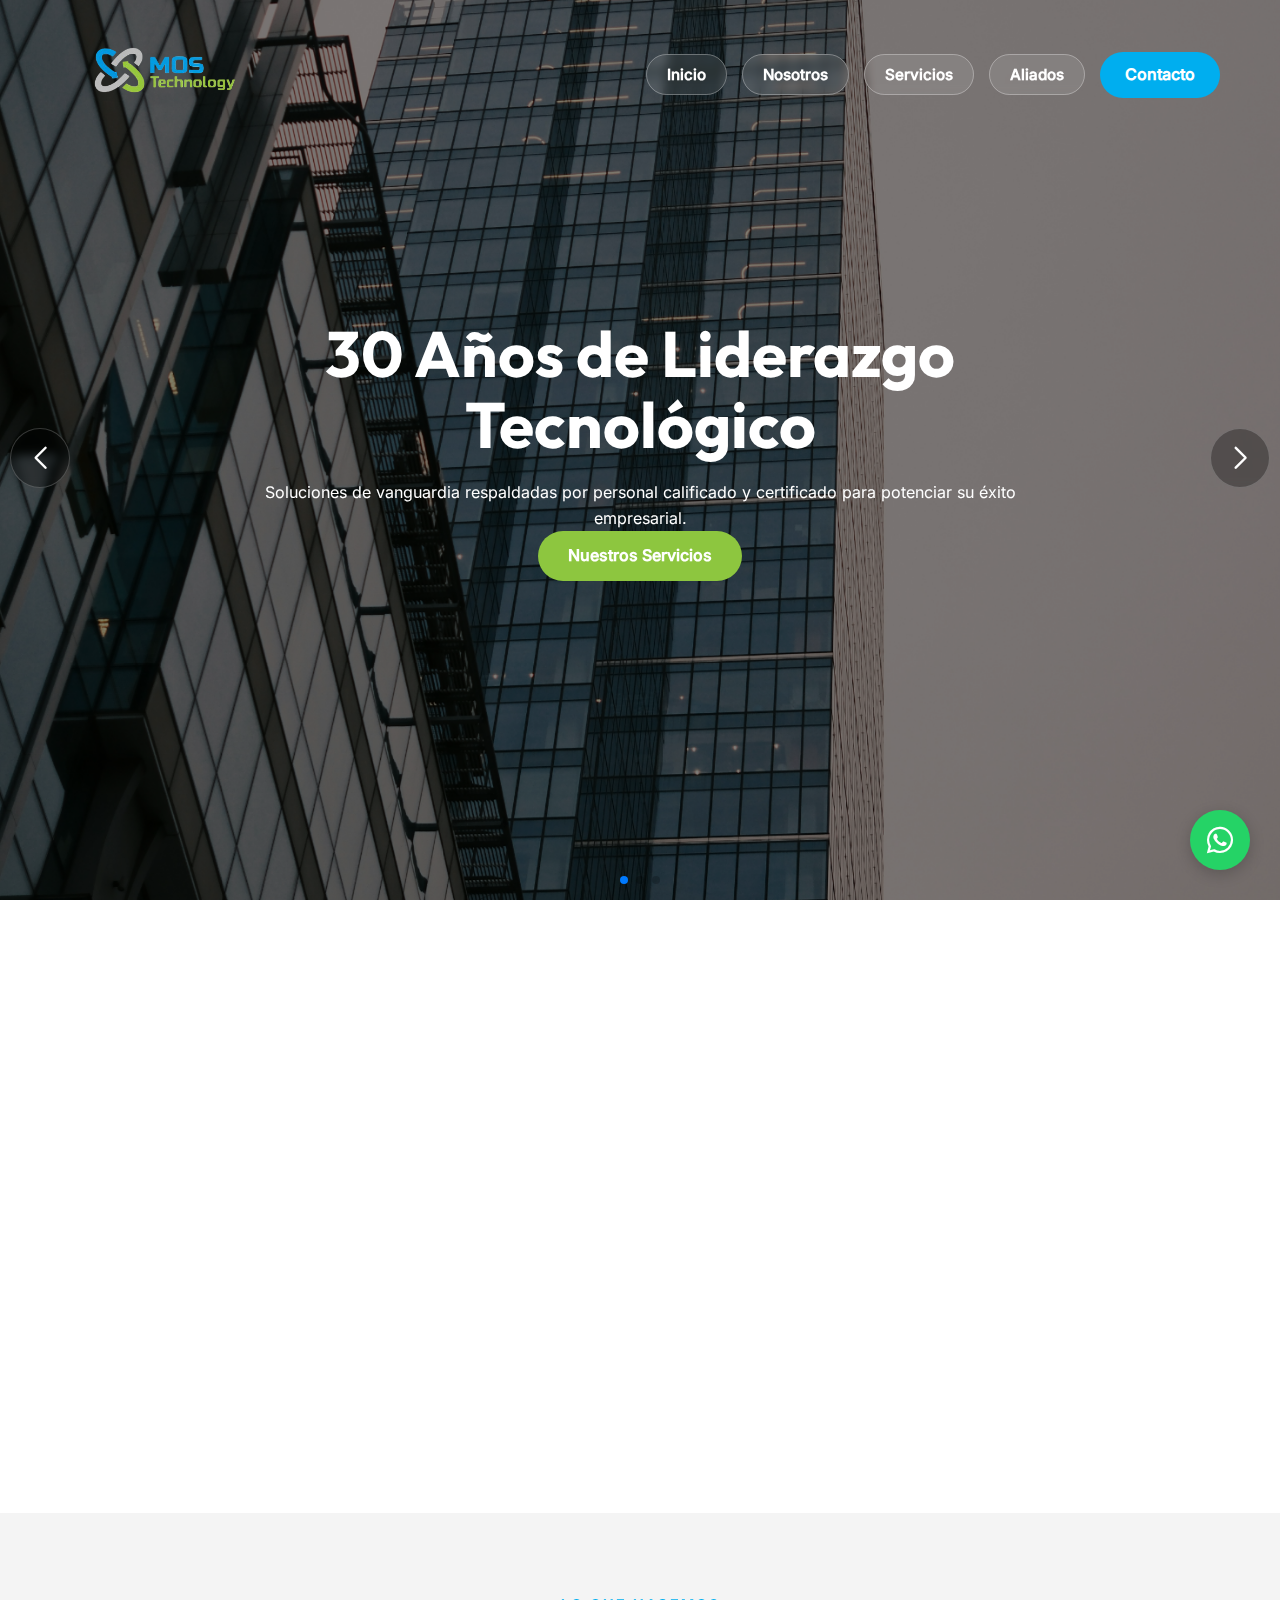
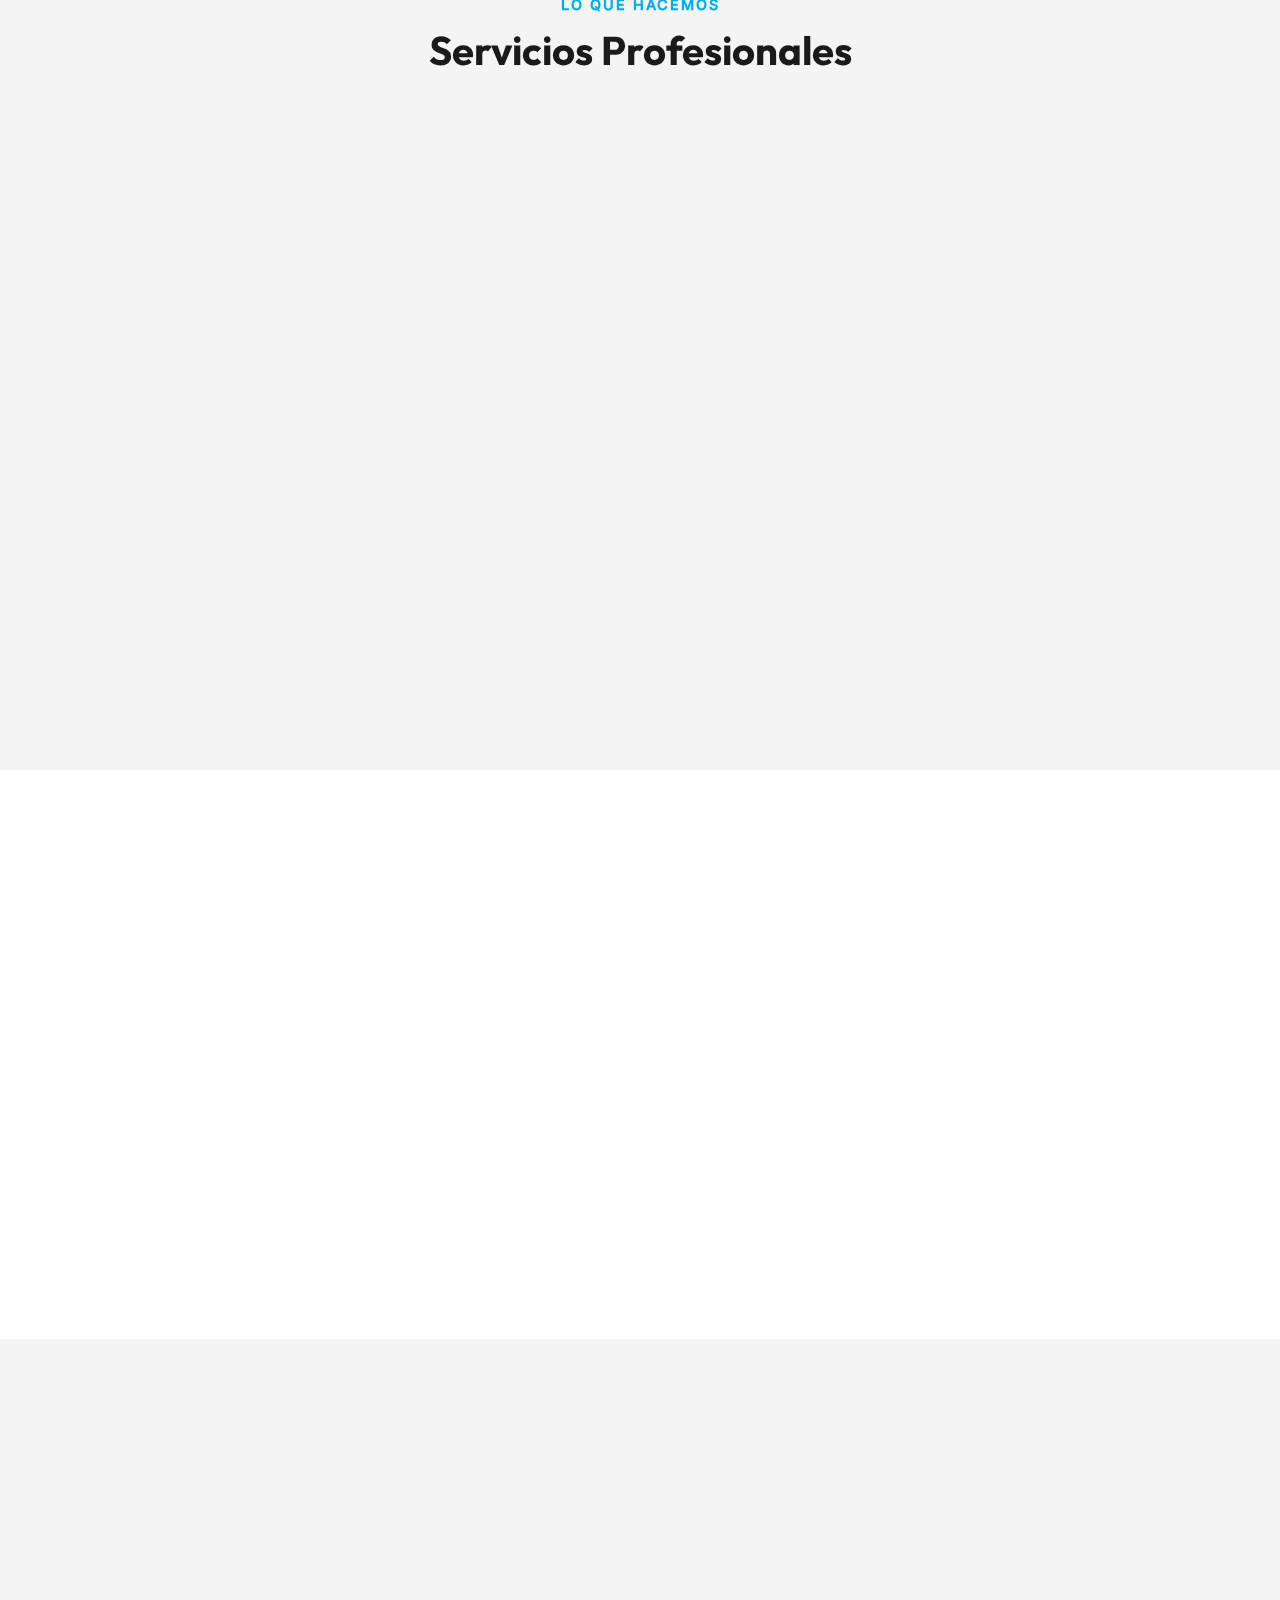
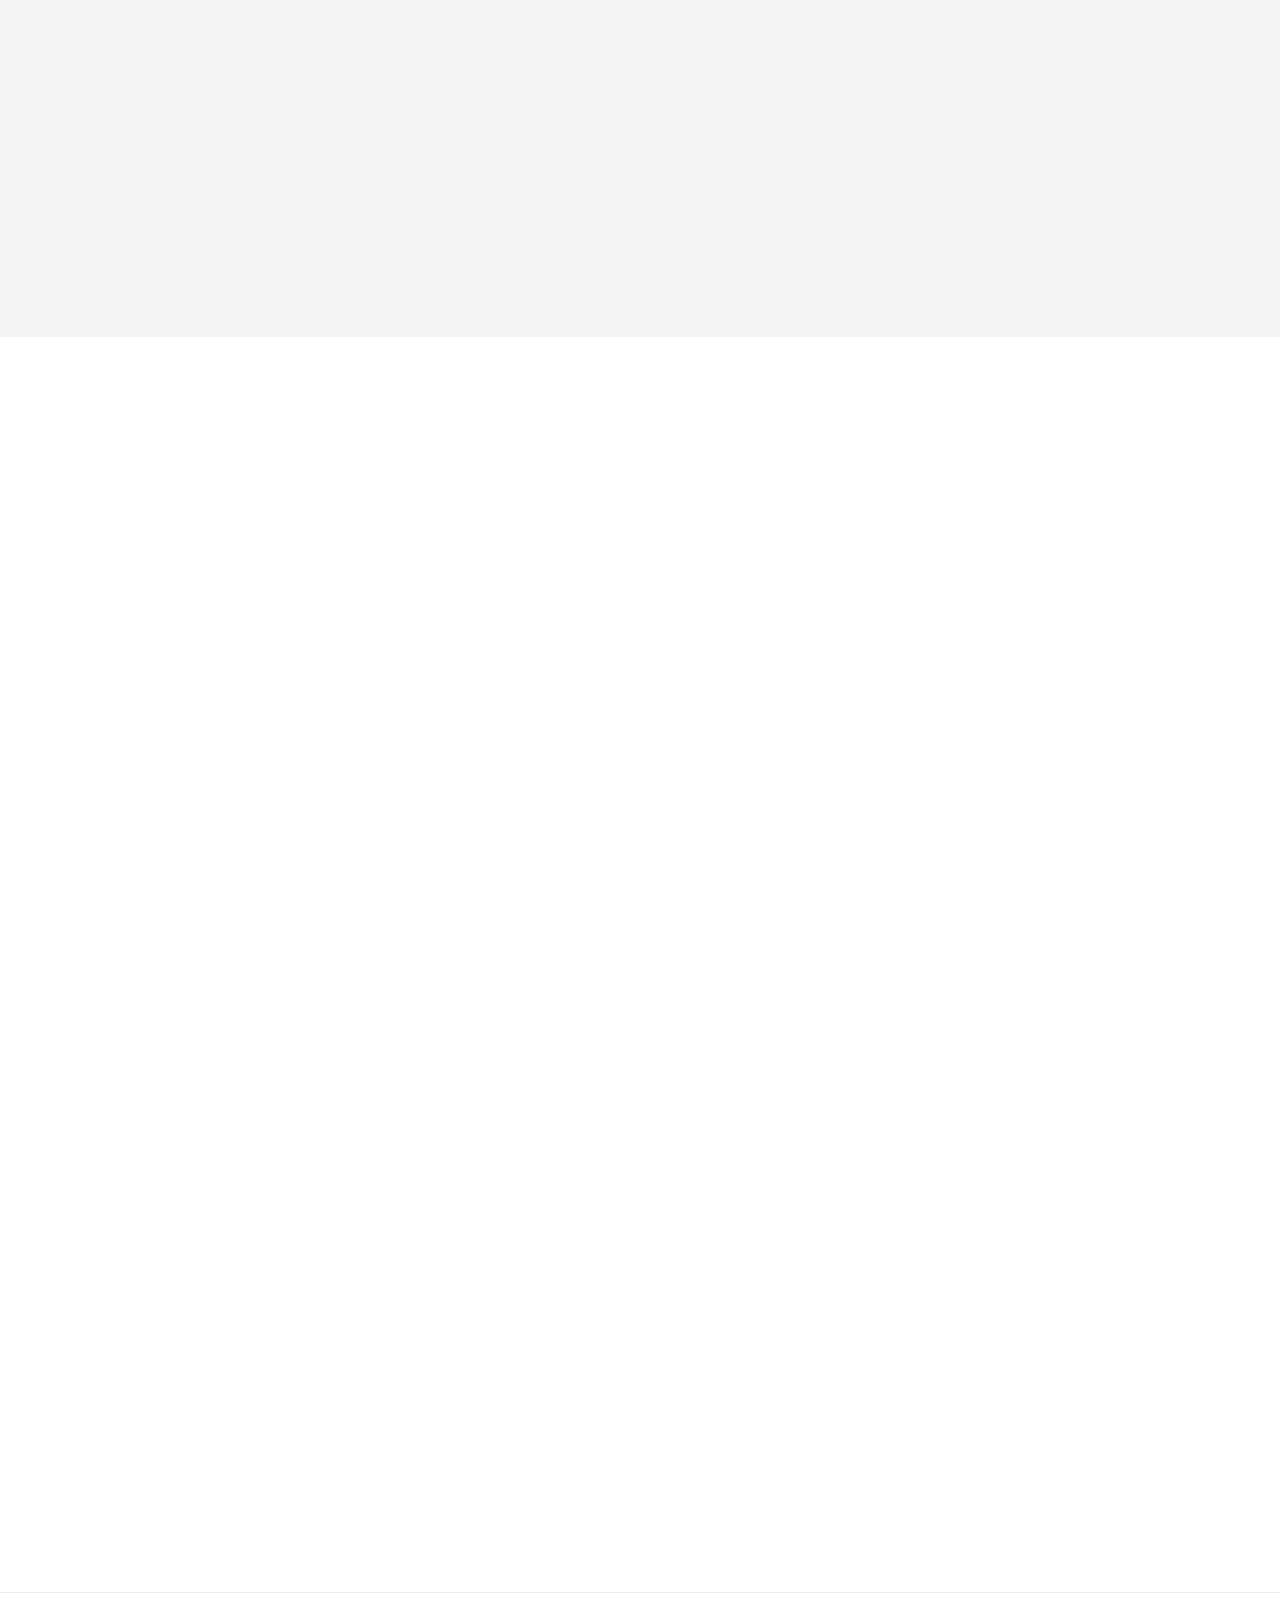
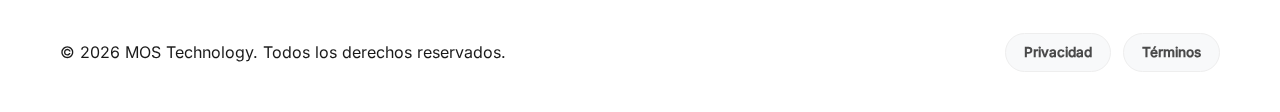
<file: index.html>
<!DOCTYPE html>
<html lang="es">

<head>
    <meta charset="UTF-8">
    <meta name="viewport" content="width=device-width, initial-scale=1.0, shrink-to-fit=no">
    <title>MOS Technology | Innovación y Soluciones Tecnológicas</title>
    <meta name="description"
        content="MOS Technology ofrece soluciones tecnológicas avanzadas, desarrollo de software y consultoría empresarial para llevar tu negocio al siguiente nivel.">

    <!-- Fuente Local -->
    <link rel="stylesheet" href="lib/css/fonts.css">

    <!-- Frameworks y Estilos -->
    <link rel="stylesheet" href="lib/css/all.min.css">
    <link rel="stylesheet" href="lib/css/swiper-bundle.min.css" />

    <!-- Favicon (Icono de la pestaña) -->
    <link rel="icon" type="image/png" href="Imagenes/logo-mos.png">

    <!-- Estilos personalizados -->
    <link rel="stylesheet" href="style.css">
</head>

<body onload="document.body.classList.add('loaded')">

    <!-- Pantalla de Carga (Preloader) -->
    <div id="preloader">
        <div class="loader-content">
            <img src="Imagenes/logo-mos.png" alt="Cargando..." class="loader-logo">
            <div class="loader-bar"></div>
        </div>
    </div>

    <!-- Botón de WhatsApp Flotante: Vinculado al número de la empresa -->
    <a href="https://wa.me/50764967222?text=Hola%20MOS%20Technology,%20me%20interesa%20obtener%20informaci%C3%B3n%20sobre%20sus%20servicios."
        class="whatsapp-btn" target="_blank" title="Chatea con nosotros">
        <i class="fab fa-whatsapp"></i>
    </a>

    <!-- Círculos de fondo: Elementos decorativos con movimiento gradual -->
    <div class="floating-bg">
        <div class="circle circle-1"></div>
        <div class="circle circle-2"></div>
    </div>

    <!-- Encabezado y Navegación -->
    <header class="header">
        <div class="container">
            <nav class="nav">
                <a href="#" class="logo">
                    <img src="Imagenes/logo-mos.png" alt="Logo de MOS Technology">
                </a>
                <ul class="nav-links">
                    <li class="mobile-menu-header">
                        <img src="Imagenes/logo-mos.png" alt="Logo" class="mobile-logo">
                    </li>
                    <li><a href="#inicio">Inicio</a></li>
                    <li><a href="#nosotros">Nosotros</a></li>
                    <li><a href="#servicios">Servicios</a></li>
                    <li><a href="#marcas">Aliados</a></li>
                    <li><a href="#contacto" class="btn-primary">Contacto</a></li>
                </ul>
                <div class="menu-toggle">
                    <i class="fas fa-bars"></i>
                </div>
            </nav>
        </div>
    </header>

    <!-- Sección de Inicio con Carrusel Hero -->
    <section id="inicio" class="hero">
        <div class="swiper hero-swiper">
            <div class="swiper-wrapper">
                <div class="swiper-slide">
                    <div class="slide-bg"
                        style="background-image: linear-gradient(rgba(0,0,0,0.5), rgba(0,0,0,0.5)), url('Imagenes/inicio-diapositiva-1.jpg');">
                    </div>
                    <div class="slide-content">
                        <h1 class="fade-in">30 Años de Liderazgo Tecnológico</h1>
                        <p class="fade-in">Soluciones de vanguardia respaldadas por personal calificado y certificado
                            para potenciar su éxito empresarial.</p>
                        <a href="#servicios" class="btn-secondary fade-in">Nuestros Servicios</a>
                    </div>
                </div>
                <div class="swiper-slide">
                    <div class="slide-bg"
                        style="background-image: linear-gradient(rgba(0,0,0,0.5), rgba(0,0,0,0.5)), url('Imagenes/inicio-diapositiva-2.jpg');">
                    </div>
                    <div class="slide-content">
                        <h1 class="fade-in">Sistemas Integrados a su Medida</h1>
                        <p class="fade-in">Transformamos sus objetivos comerciales en herramientas de vanguardia,
                            garantizando fiabilidad y los más altos estándares de calidad.</p>
                        <a href="#contacto" class="btn-secondary fade-in">Contactar ahora</a>
                    </div>
                </div>
                <div class="swiper-slide">
                    <div class="slide-bg"
                        style="background-image: linear-gradient(rgba(0,0,0,0.5), rgba(0,0,0,0.5)), url('Imagenes/inicio-diapositiva-3.jpg');">
                    </div>
                    <div class="slide-content">
                        <h1 class="fade-in">Compromiso con la Fiabilidad</h1>
                        <p class="fade-in">Asesoría personalizada y sistemas integrados con los más altos estándares de
                            calidad del mercado.</p>
                        <a href="#nosotros" class="btn-secondary fade-in">Saber más</a>
                    </div>
                </div>
            </div>
            <!-- Paginación y botones del carrusel -->
            <div class="swiper-pagination"></div>
            <div class="swiper-button-next"></div>
            <div class="swiper-button-prev"></div>
        </div>
    </section>

    <!-- Sección Sobre Nosotros -->
    <section id="nosotros" class="about section">
        <div class="container">
            <div class="section-grid">
                <div class="reveal-left">
                    <span class="section-subtitle">Sobre Nosotros</span>
                    <h2 class="section-title">Impulsando el Éxito con <span>MOS Technology</span></h2>
                    <p>Como empresa buscamos que nuestros clientes logren el mayor éxito posible en sus negocios
                        mediante nuestra asesoría personalizada. Desarrollamos soluciones con los más altos estándares
                        de calidad, a través de personal calificado y certificado.</p>
                    <p>Nuestra trayectoria nos permite entender profundamente los objetivos comerciales y
                        organizacionales de cada aliado, llevando siempre tecnología de vanguardia a su alcance.</p>
                    <div class="stats-grid">
                        <div class="stat-item">
                            <h3>30+</h3>
                            <p>Años de Experiencia</p>
                        </div>
                        <div class="stat-item">
                            <h3>200+</h3>
                            <p>Proyectos Finalizados</p>
                        </div>
                    </div>
                </div>
                <div class="reveal-right">
                    <div class="about-image">
                        <img src="Imagenes/equipo-nosotros.jpg" alt="Equipo de MOS Technology" class="img-rounded"
                            loading="lazy">
                    </div>
                </div>
            </div>
        </div>
    </section>

    <!-- Sección de Servicios Profesionales -->
    <section id="servicios" class="services section bg-light">
        <div class="container">
            <div class="text-center mb-50">
                <span class="section-subtitle">Lo que hacemos</span>
                <h2 class="section-title">Servicios Profesionales</h2>
            </div>
            <div class="services-grid">
                <!-- Tarjeta de Servicio: Cloud -->
                <div class="service-card reveal-up">
                    <div class="icon-box"><i class="fas fa-cloud"></i></div>
                    <h3>Soluciones Cloud</h3>
                    <p>Implementación y gestión de infraestructuras en la nube para máxima escalabilidad.</p>
                </div>
                <!-- Tarjeta de Servicio: Infraestructura -->
                <div class="service-card reveal-up" style="transition-delay: 0.1s;">
                    <div class="icon-box"><i class="fas fa-server"></i></div>
                    <h3>Soluciones de Infraestructura</h3>
                    <p>Diseño y optimización de centros de datos y redes corporativas robustas.</p>
                </div>
                <!-- Tarjeta de Servicio: Movilidad -->
                <div class="service-card reveal-up" style="transition-delay: 0.2s;">
                    <div class="icon-box"><i class="fas fa-mobile-screen-button"></i></div>
                    <h3>Soluciones de Movilidad Empresarial</h3>
                    <p>Herramientas y aplicaciones para trabajar con seguridad desde cualquier lugar.</p>
                </div>
                <!-- Tarjeta de Servicio: Seguridad -->
                <div class="service-card reveal-up" style="transition-delay: 0.3s;">
                    <div class="icon-box"><i class="fas fa-user-shield"></i></div>
                    <h3>Soluciones de Seguridad Informática</h3>
                    <p>Protección avanzada contra amenazas digitales y blindaje de datos críticos.</p>
                </div>
                <!-- Tarjeta de Servicio: Soporte y Consultoría -->
                <div class="service-card reveal-up" style="transition-delay: 0.4s;">
                    <div class="icon-box"><i class="fas fa-headset"></i></div>
                    <h3>Soluciones de Servicios, Soporte, Consultoría y Ventas</h3>
                    <p>Acompañamiento integral y asesoría experta para el crecimiento de su negocio.</p>
                </div>
                <!-- Tarjeta de Servicio: Videovigilancia -->
                <div class="service-card reveal-up" style="transition-delay: 0.5s;">
                    <div class="icon-box"><i class="fas fa-video"></i></div>
                    <h3>Soluciones de Videovigilancia</h3>
                    <p>Sistemas inteligentes de monitoreo y seguridad física de última generación.</p>
                </div>
            </div>
        </div>
    </section>

    <!-- Sección de Información (Tarjetas de texto extra) -->
    <section id="informacion" class="info-section section">
        <div class="container">
            <div class="info-grid three-columns">
                <!-- Misión -->
                <div class="info-card reveal-up">
                    <div class="icon-box-small"><i class="fas fa-bullseye"></i></div>
                    <h3>Nuestra Misión</h3>
                    <p>Transformar los negocios de nuestros clientes entendiendo sus objetivos comerciales y
                        organizacionales, llevando siempre tecnología de vanguardia.</p>
                </div>
                <!-- Visión -->
                <div class="info-card featured reveal-up" style="transition-delay: 0.1s;">
                    <div class="icon-box-small"><i class="fas fa-eye"></i></div>
                    <h3>Nuestra Visión</h3>
                    <p>Empresa innovadora, con miras hacia el futuro, líder en soluciones a la vanguardia. Reconocida
                        por la calidad y fiabilidad de nuestros productos y servicios.</p>
                </div>
                <!-- ¿Por qué elegirnos? -->
                <div class="info-card reveal-up" style="transition-delay: 0.2s;">
                    <div class="icon-box-small"><i class="fas fa-question-circle"></i></div>
                    <h3>¿Por qué MOS Technology?</h3>
                    <ul class="check-list">
                        <li><i class="fas fa-check-circle"></i> Más de 30 años de experiencia</li>
                        <li><i class="fas fa-check-circle"></i> Personal idóneo y certificado</li>
                        <li><i class="fas fa-check-circle"></i> Asistencia personalizada</li>
                        <li><i class="fas fa-check-circle"></i> Flexibilidad de horarios</li>
                        <li><i class="fas fa-check-circle"></i> Facilidad de pago</li>
                        <li><i class="fas fa-check-circle"></i> Sistemas integrados</li>
                    </ul>
                </div>
            </div>
        </div>
    </section>

    <!-- SECCIÓN: ALIANZAS Y MARCAS (Layout invertido con imagen a la derecha en PC) -->
    <section id="marcas" class="section bg-light">
        <div class="container">
            <div class="section-grid reverse">
                <!-- Columna de logotipos -->
                <div class="reveal-left">
                    <span class="section-subtitle">Nuestros Aliados</span>
                    <h2 class="section-title">Tecnología de <span>Clase Mundial</span></h2>
                    <p>Trabajamos de la mano con líderes globales en tecnología para garantizar que cada solución
                        implementada cuente con los más altos estándares de seguridad, rendimiento y confiabilidad.</p>
                    <!-- Cuadrícula de tarjetas de marcas -->
                    <div class="brands-grid">
                        <div class="brand-card">
                            <img src="Iconos/hikvision.svg" alt="Hikvision" class="brand-logo" loading="lazy"
                                width="150" height="40">
                        </div>
                        <div class="brand-card">
                            <img src="Iconos/acronis.svg" alt="Acronis" class="brand-logo" loading="lazy" width="150"
                                height="40">
                        </div>
                        <div class="brand-card">
                            <img src="Iconos/ezviz.png" alt="Ezviz" class="brand-logo" loading="lazy" width="150"
                                height="40">
                        </div>
                        <div class="brand-card">
                            <img src="Iconos/microsoft365.svg" alt="Microsoft 365" class="brand-logo" loading="lazy"
                                width="150" height="40">
                        </div>
                        <div class="brand-card">
                            <img src="Iconos/fortinet.svg" alt="Fortinet" class="brand-logo" loading="lazy" width="150"
                                height="40">
                        </div>
                        <div class="brand-card">
                            <img src="Iconos/dell.svg" alt="Dell" class="brand-logo" loading="lazy" width="150"
                                height="40">
                        </div>
                        <div class="brand-card">
                            <img src="Iconos/hp.svg" alt="HP" class="brand-logo" loading="lazy" width="150" height="40">
                        </div>
                        <div class="brand-card">
                            <img src="Iconos/lenovo.svg" alt="Lenovo" class="brand-logo" loading="lazy" width="150"
                                height="40">
                        </div>
                        <div class="brand-card">
                            <img src="Iconos/grandstream.png" alt="Grandstream" class="brand-logo" loading="lazy"
                                width="150" height="40">
                        </div>
                        <div class="brand-card">
                            <img src="Iconos/logitech.svg" alt="Logitech" class="brand-logo" width="150" height="40">
                        </div>
                    </div>
                </div>
                <!-- Columna de Imagen: Representa la solidez de las alianzas -->
                <div class="reveal-right">
                    <div class="brands-image">
                        <img src="Imagenes/aliados-tecnologia.jpg" alt="Alianzas Tecnológicas de MOS" loading="lazy">
                    </div>
                </div>
            </div>
        </div>
    </section>

    <!-- SECCIÓN: CONTACTO Y UBICACIÓN -->
    <section id="contacto" class="section">
        <div class="container">
            <div class="section-grid align-center">
                <!-- Información de Contacto -->
                <div class="reveal-left">
                    <span class="section-subtitle">Contacto</span>
                    <h2 class="section-title">¿Listo para <span>Transformar</span> su negocio?</h2>
                    <p class="mb-50">Nuestro equipo está listo para asesorarle. Visítenos o escríbanos.</p>

                    <div class="contact-info">
                        <div class="info-item">
                            <div class="icon-box-small"><i class="fas fa-map-marker-alt"></i></div>
                            <div>
                                <h4>Ubicación</h4>
                                <p>Bella Vista, calle Ricardo Arias, Torre Advanced, piso 5</p>
                            </div>
                        </div>
                        <div class="info-item">
                            <i class="fas fa-phone-alt"></i>
                            <div>
                                <h4>Teléfono</h4>
                                <p>261-0125 / 261-0135</p>
                            </div>
                        </div>
                        <div class="info-item">
                            <i class="fab fa-whatsapp"></i>
                            <div>
                                <h4>WhatsApp</h4>
                                <p>6496-7222</p>
                            </div>
                        </div>
                        <div class="info-item">
                            <i class="fas fa-envelope"></i>
                            <div>
                                <h4>Email</h4>
                                <p>ventas@mostechnology.net</p>
                            </div>
                        </div>
                        <div class="info-item">
                            <i class="fab fa-instagram"></i>
                            <div>
                                <h4>Instagram</h4>
                                <p><a href="https://www.instagram.com/mostechnologypty?utm_source=ig_web_button_share_sheet&igsh=ZDNlZDc0MzIxNw=="
                                        target="_blank" class="instagram-link">@mostechnologypty</a>
                                </p>
                            </div>
                        </div>
                    </div>
                    <!-- Formulario de contacto -->
                    <div class="contact-form-container reveal-right">
                        <form id="contactForm" class="contact-form">
                            <div class="form-group">
                                <input type="text" id="name" placeholder="Nombre completo" required>
                            </div>
                            <div class="form-group">
                                <input type="email" id="email" placeholder="Correo electrónico" required>
                            </div>
                            <div class="form-group">
                                <input type="text" id="subject" placeholder="Asunto" required>
                            </div>
                            <div class="form-group">
                                <textarea id="message" rows="5" placeholder="Tu mensaje..." required></textarea>
                            </div>
                            <button type="submit" class="btn-primary w-100">Enviar Mensaje</button>
                        </form>
                    </div>
                </div>

                <!-- Mapa de Google Interactivo -->
                <div class="map-container reveal-up">
                    <iframe
                        src="https://www.google.com/maps/embed?pb=!1m18!1m12!1m3!1d3940.893686874461!2d-79.523479!3d8.981929700000002!2m3!1f0!2f0!3f0!3m2!1i1024!2i768!4f13.1!3m3!1m2!1s0x8faca8e4568828a9%3A0x1d44167886936aad!2sTorre%20Advanced!5e0!3m2!1ses-419!2spa!4v1771522196119!5m2!1ses-419!2spa"
                        width="100%" height="450" style="border:0;" allowfullscreen="" loading="lazy"
                        referrerpolicy="no-referrer-when-downgrade"></iframe>
                </div>
            </div>
        </div>
    </section>

    <!-- Pie de Página -->
    <footer class="footer">
        <div class="container">
            <div class="footer-bottom">
                <p>&copy; 2026 MOS Technology. Todos los derechos reservados.</p>
                <div class="footer-links">
                    <a href="javascript:void(0)" id="open-privacy">Privacidad</a>
                    <a href="javascript:void(0)" id="open-terms">Términos</a>
                </div>
            </div>
        </div>
    </footer>

    <!-- Modales de Información -->
    <!-- Privacidad -->
    <div id="modal-privacy" class="modal-overlay">
        <div class="modal-container">
            <div class="modal-header">
                <h3>Política de Privacidad</h3>
                <span class="close-modal">&times;</span>
            </div>
            <div class="modal-body">
                <h4>1. Recolección de Información</h4>
                <p>En MOS Technology, la privacidad de nuestros visitantes es de suma importancia. A través de nuestro
                    formulario de contacto, recolectamos datos personales básicos como su nombre, correo electrónico y
                    cualquier información que decida incluir en su mensaje.</p>
                <h4>2. Uso de la Información</h4>
                <p>La información recopilada se utiliza exclusivamente para:</p>
                <ul>
                    <li>Responder a sus consultas o solicitudes de servicio.</li>
                    <li>Proveer asesoría personalizada sobre nuestras soluciones tecnológicas.</li>
                    <li>Mantener una relación comunicativa profesional con el cliente.</li>
                </ul>
                <h4>3. Protección de Datos</h4>
                <p>Implementamos medidas de seguridad técnicas y organizativas para proteger sus datos personales contra
                    acceso no autorizado, alteración o pérdida. No vendemos ni compartimos sus datos con terceros con
                    fines publicitarios.</p>
                <h4>4. Proveedores de Servicios</h4>
                <p>Utilizamos herramientas de terceros como EmailJS para procesar el envío de correos y Google Maps para
                    mostrar nuestra ubicación. Estos proveedores tienen sus propias políticas de privacidad que le
                    recomendamos revisar.</p>
                <h4>5. Sus Derechos</h4>
                <p>Usted tiene derecho a solicitar el acceso, rectificación o eliminación de sus datos personales
                    enviándonos un correo a ventas@mostechnology.net.</p>
            </div>
        </div>
    </div>

    <!-- Términos -->
    <div id="modal-terms" class="modal-overlay">
        <div class="modal-container">
            <div class="modal-header">
                <h3>Términos y Condiciones</h3>
                <span class="close-modal">&times;</span>
            </div>
            <div class="modal-body">
                <h4>1. Aceptación de Términos</h4>
                <p>Al acceder y utilizar este sitio web, usted acepta cumplir con los términos y condiciones aquí
                    descritos. Si no está de acuerdo con alguna parte de estos términos, le solicitamos no utilizar
                    nuestros servicios en línea.</p>
                <h4>2. Propiedad Intelectual</h4>
                <p>Todo el contenido presente en este sitio, incluyendo logos, textos, imágenes y software, es propiedad
                    de MOS Technology o de sus aliados estratégicos y está protegido por leyes de propiedad intelectual.
                </p>
                <h4>3. Uso del Sitio</h4>
                <p>Usted se compromete a utilizar el sitio web únicamente para fines lícitos y de una manera que no
                    infrinja los derechos de terceros ni limite o inhiba el uso del sitio por parte de otros usuarios.
                </p>
                <h4>4. Limitación de Responsabilidad</h4>
                <p>MOS Technology se esfuerza por mantener la información actualizada y precisa, pero no garantiza la
                    ausencia de errores. No nos hacemos responsables de daños derivados del uso o la imposibilidad de
                    uso del sitio web.</p>
                <h4>5. Modificaciones</h4>
                <p>Nos reservamos el derecho de modificar estos términos en cualquier momento. Los cambios entrarán en
                    vigor tan pronto como se publiquen en el sitio web.</p>
                <h4>6. Ley Aplicable</h4>
                <p>Estos términos se rigen por las leyes de la República de Panamá. Cualquier disputa relacionada con el
                    uso de este sitio será sometida a los tribunales competentes de la Ciudad de Panamá.</p>
            </div>
        </div>
    </div>

    <!-- Contenedor para notificaciones (Toast) -->
    <div id="toast-container" class="toast-container"></div>

    <!-- Scripts Locales -->
    <script src="lib/js/swiper-bundle.min.js"></script>
    <script src="lib/js/email.min.js"></script>
    <script src="script.js"></script>
</body>

</html>
</file>
<file: lib/css/fonts.css>
/* Inter Font */
@font-face {
    font-family: 'Inter';
    font-style: normal;
    font-weight: 300 500;
    font-display: swap;
    src: url('../fonts/inter-regular.woff2') format('woff2');
}

/* Outfit Font */
@font-face {
    font-family: 'Outfit';
    font-style: normal;
    font-weight: 300 700;
    font-display: swap;
    src: url('../fonts/outfit-regular.woff2') format('woff2');
}
</file>
<file: style.css>
html {
    scroll-behavior: smooth;
}

section {
    scroll-margin-top: 100px;
    /* Offset para que el header no tape el título */
}

@media (max-width: 991px) {
    section {
        scroll-margin-top: 70px;
        /* Offset menor para móviles */
    }
}

:root {
    /* Variables de color basadas en el logo de MOS Technology */
    --primary-blue: #00aeef;
    --primary-green: #8dc63f;
    --dark-grey: #4a4a4a;
    --light-grey: #f4f4f4;
    --white: #ffffff;
    --black: #1a1a1a;

    /* Variables de transición y layout */
    --transition-slow: 1.5s cubic-bezier(0.2, 1, 0.3, 1);
    /* Transición más refinada y lenta */
    --transition-fast: all 0.3s ease;
    --max-width: 1200px;
}

/* Estilos Globales */
* {
    margin: 0;
    padding: 0;
    box-sizing: border-box;
    /* Asegura que el padding no afecte el ancho total */
}

html,
body {
    width: 100%;
    max-width: 100%;
    overflow-x: hidden;
    margin: 0;
    padding: 0;
    position: relative;
    -webkit-text-size-adjust: 100%;
}

body {
    font-family: 'Inter', sans-serif;
    line-height: 1.6;
    color: var(--black);
    background-color: var(--white);
}

body.menu-open {
    overflow: hidden;
}

h1,
h2,
h3,
h4,
.logo {
    font-family: 'Outfit', sans-serif;
    font-weight: 700;
}

/* Contenedor principal para centrar contenido */
.container {
    max-width: var(--max-width);
    margin: 0 auto;
    padding: 0 20px;
    width: 100%;
}

/* Espaciado general de secciones */
.section {
    padding: 80px 0;
    /* Reducido un poco para PC también */
}

.bg-light {
    background-color: var(--light-grey);
}

.text-center {
    text-align: center;
}

.mb-50 {
    margin-bottom: 50px;
}

/* Estilos de Tipografía y Títulos */
.section-subtitle {
    display: block;
    color: var(--primary-blue);
    font-weight: 600;
    text-transform: uppercase;
    letter-spacing: 2px;
    margin-bottom: 10px;
    /* Reducido de 15px */
    font-size: clamp(0.75rem, 2vw, 0.9rem);
}

.section-title {
    font-size: clamp(2rem, 5vw, 2.5rem);
    margin-bottom: 15px;
    /* Reducido de 25px */
    line-height: 1.2;
}

.section-title span {
    color: var(--primary-green);
}

/* Estilos de Botones */
.btn-primary,
.btn-secondary {
    display: inline-block;
    padding: 12px 30px;
    border-radius: 50px;
    text-decoration: none;
    font-weight: 600;
    transition: var(--transition-fast);
    cursor: pointer;
    border: none;
}

.btn-primary {
    background: var(--primary-blue);
    color: var(--white);
}

.btn-primary:hover {
    background: #008cc0;
    transform: translateY(-2px);
    box-shadow: 0 5px 15px rgba(0, 174, 239, 0.3);
}

.btn-secondary {
    background: var(--primary-green);
    color: var(--white);
}

.btn-secondary:hover {
    background: #76a834;
    transform: translateY(-2px);
    box-shadow: 0 5px 15px rgba(141, 198, 63, 0.3);
}

/* Navegación y Encabezado */
.header {
    position: fixed;
    top: 0;
    left: 0;
    width: 100%;
    z-index: 1000;
    padding: 5px 0;
    /* Margen reducido para el logo grande */
    transition: var(--transition-fast);
    background: transparent;
}

/* Estilo del header cuando se hace scroll */
.header.scrolled {
    background: #ffffff !important;
    /* Forzado a blanco sólido para legibilidad */
    backdrop-filter: blur(10px);
    -webkit-backdrop-filter: blur(10px);
    padding: 10px 0;
    box-shadow: 0 4px 20px rgba(0, 0, 0, 0.1);
}

.nav {
    display: flex;
    justify-content: space-between;
    align-items: center;
}

.logo img {
    height: clamp(80px, 15vw, 140px);
    /* Logo notablemente más grande */
    width: auto;
    transition: var(--transition-fast);
    display: block;
}

.mobile-menu-header {
    display: none;
    /* Oculto en PC */
}

.nav-links {
    display: flex;
    list-style: none;
    align-items: center;
    gap: 15px;
}

.nav-links a:not(.btn-primary) {
    color: var(--white);
    text-decoration: none;
    font-weight: 600;
    transition: var(--transition-fast);
    padding: 10px 20px;
    border-radius: 50px;
    border: 1.5px solid rgba(255, 255, 255, 0.3);
    background: rgba(255, 255, 255, 0.1);
    backdrop-filter: blur(5px);
    -webkit-backdrop-filter: blur(5px);
    font-size: 0.95rem;
}

.header.scrolled .nav-links a:not(.btn-primary) {
    color: var(--black);
    border-color: #eee;
    background: #f8f9fa;
    text-shadow: none;
}

.nav-links a:not(.btn-primary):hover {
    background: var(--primary-blue);
    border-color: var(--primary-blue);
    color: var(--white) !important;
    transform: translateY(-2px);
    box-shadow: 0 5px 15px rgba(0, 174, 239, 0.2);
}

.header.scrolled .nav-links a:not(.btn-primary):hover {
    background: rgba(0, 174, 239, 0.1);
    color: var(--primary-blue) !important;
    border-color: var(--primary-blue);
}

.nav-links a.btn-primary {
    padding: 10px 25px;
}

.menu-toggle {
    display: none;
    /* Solo visible en móviles */
    font-size: 1.5rem;
    color: var(--white);
    cursor: pointer;
}

.header.scrolled .menu-toggle,
body.menu-open .menu-toggle {
    color: var(--black);
}

/* Sección Hero / Carrusel */
.hero {
    height: 100vh;
    min-height: 600px;
    width: 100%;
}

.hero-swiper {
    height: 100%;
    width: 100%;
    position: relative;
}

/* Swiper Custom Navigation */
.swiper-button-next,
.swiper-button-prev {
    color: var(--white) !important;
    background: rgba(0, 0, 0, 0.3) !important;
    width: 60px !important;
    height: 60px !important;
    border-radius: 50%;
    transition: background 0.15s ease, transform 0.15s ease !important;
    /* Reacción instantánea */
    backdrop-filter: blur(5px);
    border: 1px solid rgba(255, 255, 255, 0.2);
    display: flex !important;
}

.swiper-button-next:after,
.swiper-button-prev:after {
    font-size: 22px !important;
    font-weight: bold;
}

.swiper-button-next:hover,
.swiper-button-prev:hover {
    background: var(--primary-blue) !important;
    transform: scale(1.1);
    border-color: var(--primary-blue);
}

@media (max-width: 991px) {

    .swiper-button-next,
    .swiper-button-prev {
        display: none !important;
        /* Mantener oculto en móvil para evitar tapar texto */
    }
}

.swiper-slide {
    display: flex;
    align-items: center;
    justify-content: center;
    overflow: hidden;
    position: relative;
    background: #000;
    /* Fondo negro de seguridad */
}

.slide-bg {
    position: absolute;
    top: 0;
    left: 0;
    width: 100%;
    height: 100%;
    background-size: cover;
    background-position: center;
    z-index: 1;
    will-change: transform;
}

/* Animación de zoom suave (Ken Burns Effect) aplicada solo al fondo */
.swiper-slide-active .slide-bg {
    animation: zoomEffect 12s ease-in-out infinite alternate;
}

@keyframes zoomEffect {
    from {
        transform: scale(1);
    }

    to {
        transform: scale(1.15);
    }
}

.slide-content {
    position: relative;
    z-index: 2;
    text-align: center;
    color: var(--white);
    max-width: 800px;
    padding: 0 20px;
}

.slide-content h1 {
    font-size: clamp(2.2rem, 8vw, 4rem);
    line-height: 1.1;
    margin-bottom: 20px;
}

/* Sección de Cuadrícula (Nosotros y Marcas) */
.section-grid {
    display: grid;
    grid-template-columns: 1fr 1fr;
    gap: 60px;
    align-items: center;
}

/* Clase para invertir el orden de la cuadrícula */
.section-grid.reverse {
    direction: ltr;
}

@media (min-width: 992px) {
    .section-grid.reverse {
        grid-template-columns: 1fr 2.2fr;
        align-items: center;
    }

    .section-grid.reverse>div:first-child {
        order: 2;
    }

    .section-grid.reverse>div:last-child {
        order: 1;
    }
}

.about-image img,
.brands-image img {
    width: 100%;
    border-radius: 20px;
}

.about-image img {
    box-shadow: clamp(5px, 2vw, 20px) clamp(5px, 2vw, 20px) 0 var(--primary-blue);
}

.brands-image img {
    box-shadow: calc(clamp(5px, 2vw, 20px) * -1) clamp(5px, 2vw, 20px) 0 var(--primary-green);
}

.stats-grid {
    display: grid;
    grid-template-columns: 1fr 1fr;
    gap: 30px;
    margin-top: 40px;
}

.stat-item h3 {
    font-size: 2.5rem;
    color: var(--primary-green);
}

/* Sección de Servicios */
.services-grid {
    display: grid;
    grid-template-columns: repeat(auto-fit, minmax(300px, 1fr));
    gap: 30px;
}

.service-card {
    background: var(--white);
    padding: 30px;
    border-radius: 15px;
    border: none;
    cursor: default;
}

.icon-box {
    font-size: 2.2rem;
    color: var(--primary-blue);
    margin-bottom: 15px;
    transition: color 0.3s ease;
}

.service-card:hover .icon-box {
    color: var(--primary-green);
}

/* Sección de Información Extra */
.info-grid {
    display: grid;
    grid-template-columns: 1fr 1fr;
    gap: 30px;
}

.info-grid.three-columns {
    grid-template-columns: repeat(3, 1fr);
}

.info-card {
    background: var(--white);
    padding: 40px;
    border-radius: 20px;
    box-shadow: 0 10px 30px rgba(0, 0, 0, 0.03);
    height: 100%;
}

.info-card.featured {
    background: var(--primary-blue);
    color: var(--white);
}

.icon-box-small {
    font-size: 1.8rem;
    color: var(--primary-green);
    margin-bottom: 20px;
}

.info-card.featured .icon-box-small {
    color: var(--white);
}

.check-list {
    list-style: none;
    margin-top: 20px;
}

.check-list li {
    display: flex;
    align-items: center;
    gap: 10px;
    margin-bottom: 10px;
}

/* Nueva Sección de Marcas (Tarjetas Estáticas) */
.brands-section {
    background: var(--light-grey);
}

.brands-grid {
    display: grid;
    grid-template-columns: repeat(2, 1fr);
    gap: 20px;
    margin-top: 30px;
}

@media (min-width: 992px) {
    .brands-grid {
        grid-template-columns: repeat(5, 1fr);
    }
}

@media (min-width: 768px) and (max-width: 991px) {
    .brands-grid {
        grid-template-columns: repeat(3, 1fr);
    }
}

.brand-card {
    background: var(--white);
    padding: 25px;
    border-radius: 16px;
    text-align: center;
    transition: var(--transition-fast);
    box-shadow: 0 4px 15px rgba(0, 0, 0, 0.04);
    border: 1px solid rgba(0, 0, 0, 0.05);
    display: flex;
    justify-content: center;
    align-items: center;
    height: 100%;
    min-height: 120px;
    cursor: default;
}

.brand-card:hover {
    border-color: var(--primary-green);
    box-shadow: 0 8px 25px rgba(0, 0, 0, 0.06);
    transform: translateY(-3px);
}

.brand-logo {
    max-width: 85%;
    max-height: 70px;
    object-fit: contain;
    /* Eliminado grayscale para mostrar colores originales */
    filter: none;
    transition: var(--transition-fast);
}

.brand-card:hover .brand-logo {
    transform: scale(1.05);
}

/* Sección de Contacto */
.contact-wrapper {
    display: grid;
    grid-template-columns: 1fr 1.5fr;
    gap: 60px;
    margin-top: 50px;
}

.info-item {
    display: flex;
    gap: 20px;
    margin-bottom: 30px;
}

.instagram-link {
    text-decoration: none;
    color: var(--primary-blue);
    font-weight: 600;
    transition: var(--transition-fast);
    padding: 2px 0;
    border-bottom: 1.5px solid transparent;
}

.instagram-link:hover {
    color: var(--primary-green);
    border-bottom-color: var(--primary-green);
}

.social-links {
    display: flex;
    gap: 15px;
    margin-top: 30px;
}

.contact-form {
    background: var(--white);
    padding: 40px;
    border-radius: 20px;
    box-shadow: 0 10px 40px rgba(0, 0, 0, 0.05);
}

.form-group {
    margin-bottom: 20px;
}

.form-group input,
.form-group textarea {
    width: 100%;
    padding: 15px 20px;
    border-radius: 10px;
    border: 1px solid #ddd;
    outline: none;
    transition: var(--transition-fast);
}

/* Animaciones de Revelado (Optimizadas para GPU) */
.reveal-left,
.reveal-right,
.reveal-up {
    opacity: 0;
    will-change: transform, opacity;
    transition: opacity 0.8s cubic-bezier(0.4, 0, 0.2, 1), transform 0.8s cubic-bezier(0.4, 0, 0.2, 1);
    transform: translate3d(0, 0, 0);
    /* Force Layer */
}

.reveal-left {
    transform: translate3d(-30px, 0, 0);
}

.reveal-right {
    transform: translate3d(30px, 0, 0);
}

.reveal-up {
    transform: translate3d(0, 30px, 0);
}

.revealed {
    opacity: 1;
    transform: translate3d(0, 0, 0) !important;
}

/* Elementos de fondo dinámicos (Optimizados con CSS) */
.floating-bg {
    position: fixed;
    top: 0;
    left: 0;
    width: 100%;
    height: 100%;
    z-index: -1;
    pointer-events: none;
    overflow: hidden;
}

.circle {
    position: absolute;
    border-radius: 50%;
    background: linear-gradient(var(--primary-blue), var(--primary-green));
    opacity: 0.04;
    filter: blur(80px);
    animation: floatingCircles 20s infinite alternate ease-in-out;
}

.circle-1 {
    width: 400px;
    height: 400px;
    top: -100px;
    right: -100px;
}

.circle-2 {
    width: 300px;
    height: 300px;
    bottom: 10%;
    left: -50px;
    animation-delay: -5s;
}

@keyframes floatingCircles {
    0% {
        transform: translate3d(0, 0, 0);
    }

    100% {
        transform: translate3d(30px, 50px, 0);
    }
}

/* Pantalla de Carga (Preloader) */
#preloader {
    position: fixed;
    top: 0;
    left: 0;
    width: 100%;
    height: 100%;
    background: var(--white);
    display: flex;
    justify-content: center;
    align-items: center;
    z-index: 9999;
    transition: opacity 0.8s ease, visibility 0.8s;
}

.loader-content {
    text-align: center;
}

.loader-logo {
    width: 150px;
    margin-bottom: 20px;
    animation: pulseLogo 2s infinite ease-in-out;
}

.loader-bar {
    width: 200px;
    height: 4px;
    background: #eee;
    margin: 0 auto;
    border-radius: 10px;
    overflow: hidden;
    position: relative;
}

.loader-bar::after {
    content: '';
    position: absolute;
    top: 0;
    left: -100%;
    width: 100%;
    height: 100%;
    background: linear-gradient(90deg, var(--primary-blue), var(--primary-green));
    animation: loadingBar 2s infinite ease;
}

@keyframes pulseLogo {

    0%,
    100% {
        transform: scale(1);
        opacity: 0.8;
    }

    50% {
        transform: scale(1.05);
        opacity: 1;
    }
}

@keyframes loadingBar {
    0% {
        left: -100%;
    }

    50% {
        left: 0%;
    }

    100% {
        left: 100%;
    }
}

body.loaded #preloader {
    opacity: 0;
    visibility: hidden;
}

/* Botón de WhatsApp Flotante */
.whatsapp-btn {
    position: fixed;
    bottom: 30px;
    right: 30px;
    width: 60px;
    height: 60px;
    background-color: #25d366;
    color: #fff;
    border-radius: 50%;
    display: flex;
    justify-content: center;
    align-items: center;
    font-size: 30px;
    box-shadow: 0 4px 15px rgba(0, 0, 0, 0.2);
    z-index: 1000;
    transition: var(--transition-fast);
    text-decoration: none;
}

.whatsapp-btn:hover {
    transform: scale(1.1) rotate(10deg);
    background-color: #128c7e;
    color: #fff;
}

/* Mapa de Google */
.map-container {
    margin-top: 50px;
    border-radius: 20px;
    overflow: hidden;
    box-shadow: 0 10px 40px rgba(0, 0, 0, 0.05);
}

/* Pie de Página */
.footer {
    padding: 40px 0;
    border-top: 1px solid #eee;
    background: #fff;
}

.footer-bottom {
    display: flex;
    justify-content: space-between;
    align-items: center;
    flex-wrap: wrap;
    gap: 20px;
}

.footer-links {
    display: flex;
    gap: 12px;
}

.footer-links a {
    color: var(--dark-grey);
    text-decoration: none;
    font-size: 0.85rem;
    font-weight: 600;
    padding: 8px 18px;
    border-radius: 50px;
    background: #f8f9fa;
    border: 1px solid #eee;
    transition: var(--transition-fast);
}

.footer-links a:hover {
    background: var(--primary-blue);
    color: var(--white);
    border-color: var(--primary-blue);
    transform: translateY(-2px);
    box-shadow: 0 5px 12px rgba(0, 174, 239, 0.2);
}

/* Diseño Responsivo para Móviles */
@media (max-width: 991px) {
    .section {
        padding: 20px 0 !important;
        /* Reducción agresiva para layout ultra-compacto */
    }

    .container {
        padding: 0 10px;
        /* Reducción de márgenes laterales para ganar ancho */
    }

    .slide-content {
        max-width: 100%;
        /* El contenido del carrusel ocupa todo el ancho */
        padding: 0 10px;
    }

    .hero {
        height: 60vh;
        /* Reducido para evitar que el carrusel ocupe demasiado espacio inicial */
        min-height: 350px;
    }

    .services-grid {
        gap: 15px;
        /* Menos espacio entre tarjetas en móvil */
    }

    .service-card {
        padding: 25px;
        /* Menos aire interno en móviles */
    }

    .info-card {
        padding: 25px;
    }

    .map-container {
        margin-top: 20px;
        /* Menos espacio sobre el mapa */
    }

    .mb-50 {
        margin-bottom: 20px;
        /* Reducción de margen inferior de cabeceras */
    }

    .section-grid,
    .contact-wrapper {
        grid-template-columns: 1fr;
        gap: 20px;
    }

    .brands-grid {
        gap: 10px;
        margin-top: 15px;
    }

    .info-grid.three-columns {
        grid-template-columns: 1fr;
        gap: 15px;
    }

    .map-container iframe {
        height: 300px;
        /* Iframe más bajo en móviles */
    }

    .menu-toggle {
        display: block;
    }

    .mobile-menu-header {
        display: flex;
        justify-content: center;
        width: 100%;
        margin-bottom: 30px;
        padding-bottom: 20px;
        border-bottom: 1px solid #eee;
    }

    .mobile-logo {
        height: 80px;
        width: auto;
    }

    .nav-links {
        position: fixed;
        top: 0;
        right: -100%;
        width: 100%;
        height: 100vh;
        background: rgba(255, 255, 255, 0.95);
        backdrop-filter: blur(15px);
        -webkit-backdrop-filter: blur(15px);
        flex-direction: column;
        justify-content: flex-start;
        /* Empezar desde arriba */
        padding: 40px 20px;
        transition: 0.6s cubic-bezier(0.85, 0, 0.15, 1);
        /* Transición más fluida */
        z-index: 1001;
        overflow-y: auto;
        /* Permitir scroll si hay muchos links */
    }

    .nav-links.active {
        right: 0;
    }

    /* Animación de links al abrir el menú */
    .nav-links.active li {
        animation: fadeInRight 0.5s ease forwards;
        opacity: 0;
    }

    .nav-links.active li:nth-child(1) {
        animation-delay: 0.1s;
    }

    .nav-links.active li:nth-child(2) {
        animation-delay: 0.2s;
    }

    .nav-links.active li:nth-child(3) {
        animation-delay: 0.3s;
    }

    .nav-links.active li:nth-child(4) {
        animation-delay: 0.4s;
    }

    .nav-links.active li:nth-child(5) {
        animation-delay: 0.5s;
    }

    .nav-links.active li:nth-child(6) {
        animation-delay: 0.6s;
    }

    @keyframes fadeInRight {
        from {
            opacity: 0;
            transform: translateX(30px);
        }

        to {
            opacity: 1;
            transform: translateX(0);
        }
    }

    body.menu-open .header {
        background: transparent;
        /* Mantener limpio al abrir el menú */
    }

    .nav-links a:not(.btn-primary) {
        color: var(--black);
        font-size: 1.2rem;
        font-weight: 600;
        display: block;
        padding: 15px;
        margin-bottom: 10px;
        background: #f1f3f5;
        border: 1px solid #e9ecef;
        border-radius: 15px;
        text-align: center;
    }

    .nav-links a:not(.btn-primary):hover {
        background: var(--primary-blue);
        color: white !important;
    }

    .nav-links li {
        margin-bottom: 10px;
        /* Menos espacio entre items */
    }

    .footer {
        padding: 30px 0;
    }

    .footer-bottom {
        display: flex;
        flex-direction: column;
        gap: 20px;
        text-align: center;
    }

    .footer-links {
        justify-content: center;
        width: 100%;
    }

    .footer-links a {
        padding: 10px 20px;
        font-size: 0.9rem;
    }

    .section-subtitle {
        margin-bottom: 5px;
    }

    .section-title {
        margin-bottom: 10px;
    }

    p {
        margin-bottom: 5px;
    }

    .nav-links .btn-primary {
        margin-top: 20px;
        width: 100%;
        text-align: center;
    }

    .menu-toggle {
        z-index: 1002;
    }

    .about-image,
    .brands-image {
        margin-top: 15px;
        /* Reducido de 30px */
    }

    .reverse>.reveal-left {
        order: 1 !important;
    }

    .reverse>.reveal-right {
        order: 2 !important;
    }

    /* Reducción de desplazamientos de animación en móviles para evitar overflow */
    .reveal-left,
    .reveal-right,
    .reveal-up {
        opacity: 1 !important;
    }

    .reveal-left {
        transform: translateX(-20px);
    }

    .reveal-right {
        transform: translateX(20px);
    }

    .reveal-up {
        transform: translateY(20px);
    }

    /* Forzar que no haya márgenes extraños entre secciones */
    section,
    footer,
    header {
        margin: 0 !important;
        overflow: visible;
        /* Permitir que efectos como paralaje se vean correctamente */
    }
}

/* Ajustes finos para teléfonos pequeños */
@media (max-width: 480px) {
    .container {
        padding: 0 8px;
        /* Aún más ancho en pantallas muy pequeñas */
    }

    /* Mantener visibles pero sin desplazamiento en pantallas muy pequeñas */
    .reveal-left,
    .reveal-right {
        transform: translateX(0);
        opacity: 1;
    }

    .reveal-up {
        transform: translateY(20px);
    }

    .stats-grid {
        grid-template-columns: 1fr;
        text-align: center;
    }

    .btn-primary,
    .btn-secondary {
        width: 100%;
        text-align: center;
    }

    .whatsapp-btn {
        bottom: 20px;
        right: 20px;
        width: 50px;
        height: 50px;
        font-size: 24px;
    }
}

/* Soporte para modo oscuro del sistema si se desea, o al menos asegurar legibilidad en navegadores con "force dark mode" */
@media (prefers-color-scheme: dark) {
    /* Si decides añadir modo oscuro automático aquí iría el código */
}

/* Mejoras para otros navegadores */
@-moz-document url-prefix() {
    /* Ajustes específicos para Firefox si son necesarios */
}

/* Notificaciones Toast Profesionales */
.toast-container {
    position: fixed;
    bottom: 30px;
    left: 50%;
    transform: translateX(-50%) translateY(100px);
    z-index: 9999;
    transition: transform 0.5s cubic-bezier(0.68, -0.55, 0.265, 1.55);
}

.toast-container.show {
    transform: translateX(-50%) translateY(0);
}

.toast {
    background: rgba(255, 255, 255, 0.95);
    backdrop-filter: blur(10px);
    padding: 15px 30px;
    border-radius: 50px;
    box-shadow: 0 10px 30px rgba(0, 0, 0, 0.15);
    display: flex;
    align-items: center;
    gap: 15px;
    border: 1px solid #eee;
}

.toast.success {
    border-left: 5px solid var(--primary-green);
}

.toast.error {
    border-left: 5px solid #ff4b2b;
}

.toast i {
    font-size: 1.2rem;
}

.toast.success i {
    color: var(--primary-green);
}

.toast.error i {
    color: #ff4b2b;
}

.toast p {
    margin: 0;
    font-weight: 600;
    color: var(--black);
    font-size: 0.95rem;
}

/* Estilos de Modales (Términos y Privacidad) */
.modal-overlay {
    position: fixed;
    top: 0;
    left: 0;
    width: 100%;
    height: 100%;
    background: rgba(0, 0, 0, 0.7);
    backdrop-filter: blur(8px);
    display: flex;
    justify-content: center;
    align-items: center;
    z-index: 10000;
    opacity: 0;
    visibility: hidden;
    transition: all 0.4s ease;
    padding: 20px;
}

.modal-overlay.active {
    opacity: 1;
    visibility: visible;
}

.modal-container {
    background: var(--white);
    width: 100%;
    max-width: 800px;
    max-height: 80vh;
    border-radius: 25px;
    position: relative;
    transform: translateY(30px);
    transition: all 0.4s cubic-bezier(0.68, -0.55, 0.265, 1.55);
    display: flex;
    flex-direction: column;
    overflow: hidden;
    box-shadow: 0 25px 50px rgba(0, 0, 0, 0.2);
}

.modal-overlay.active .modal-container {
    transform: translateY(0);
}

.modal-header {
    padding: 25px 30px;
    border-bottom: 1px solid #eee;
    display: flex;
    justify-content: space-between;
    align-items: center;
    background: var(--light-grey);
}

.modal-header h3 {
    margin: 0;
    color: var(--primary-blue);
    font-size: 1.5rem;
}

.close-modal {
    font-size: 1.8rem;
    color: var(--dark-grey);
    cursor: pointer;
    transition: var(--transition-fast);
    line-height: 1;
}

.close-modal:hover {
    color: var(--primary-green);
    transform: rotate(90deg);
}

.modal-body {
    padding: 30px;
    overflow-y: auto;
    font-size: 1rem;
    line-height: 1.7;
    color: var(--dark-grey);
}

.modal-body::-webkit-scrollbar {
    width: 6px;
}

.modal-body::-webkit-scrollbar-thumb {
    background: #ccc;
    border-radius: 10px;
}

.modal-body h4 {
    color: var(--black);
    margin: 25px 0 10px 0;
    font-size: 1.2rem;
}

.modal-body h4:first-child {
    margin-top: 0;
}

.modal-body p {
    margin-bottom: 15px;
}

.modal-body ul {
    margin-bottom: 15px;
    padding-left: 20px;
}

.modal-body li {
    margin-bottom: 8px;
}

@media (max-width: 768px) {
    .modal-container {
        max-height: 90vh;
        border-radius: 20px;
    }

    .modal-header {
        padding: 20px;
    }

    .modal-body {
        padding: 20px;
        font-size: 0.95rem;
    }
}
</file>
